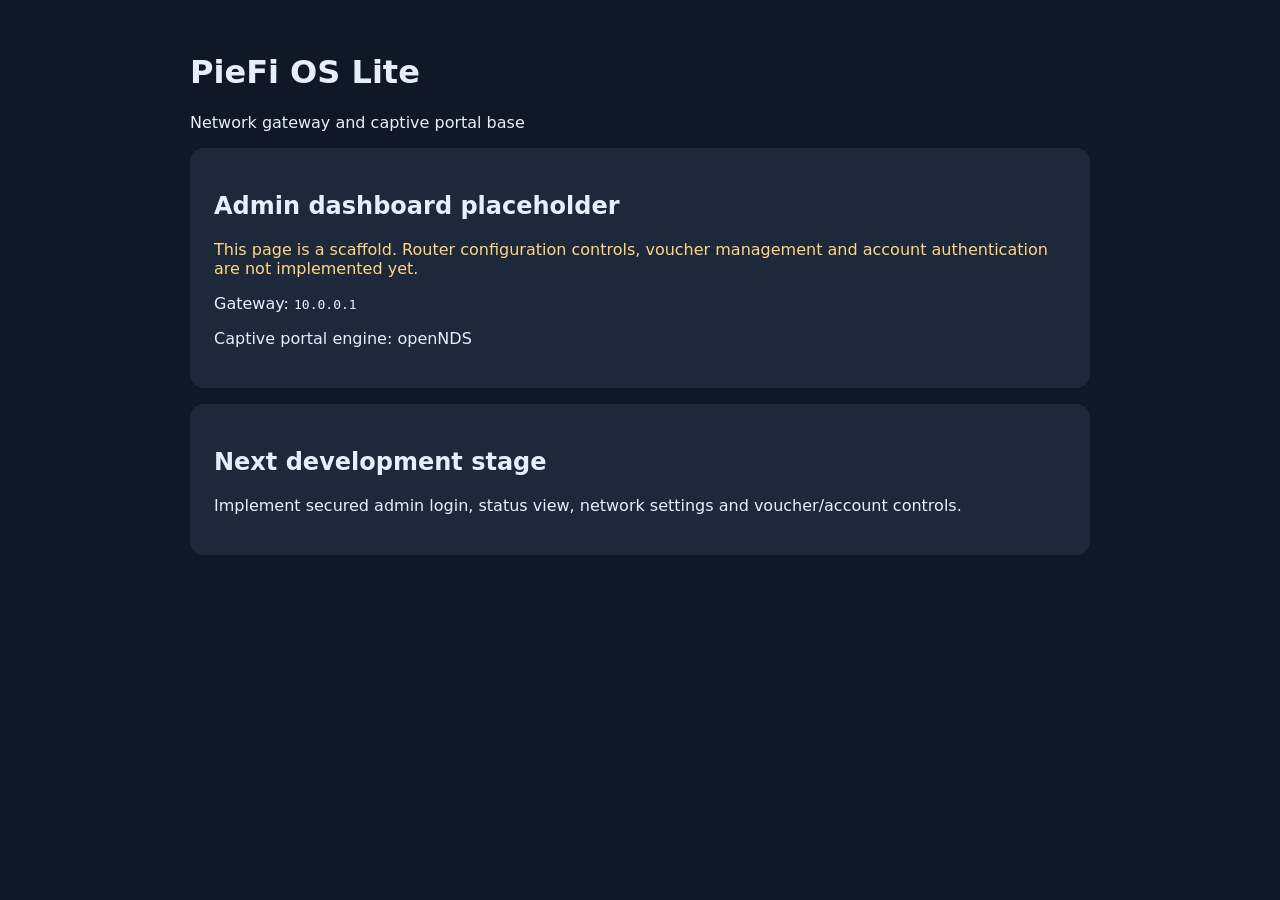
<file: files/www/admin/index.html>
<!doctype html><html lang="en"><head><meta charset="utf-8"><meta name="viewport" content="width=device-width,initial-scale=1"><title>PieFi OS Lite</title><style>body{font-family:system-ui;background:#101827;color:#e7eefb;margin:0;padding:2rem}main{max-width:900px;margin:auto}section{background:#1d293b;padding:1.5rem;border-radius:14px;margin:1rem 0}a{color:#7dd3fc}.warn{color:#ffd580}</style></head><body><main><h1>PieFi OS Lite</h1><p>Network gateway and captive portal base</p><section><h2>Admin dashboard placeholder</h2><p class="warn">This page is a scaffold. Router configuration controls, voucher management and account authentication are not implemented yet.</p><p>Gateway: <code>10.0.0.1</code></p><p>Captive portal engine: openNDS</p></section><section><h2>Next development stage</h2><p>Implement secured admin login, status view, network settings and voucher/account controls.</p></section></main></body></html>
</file>
